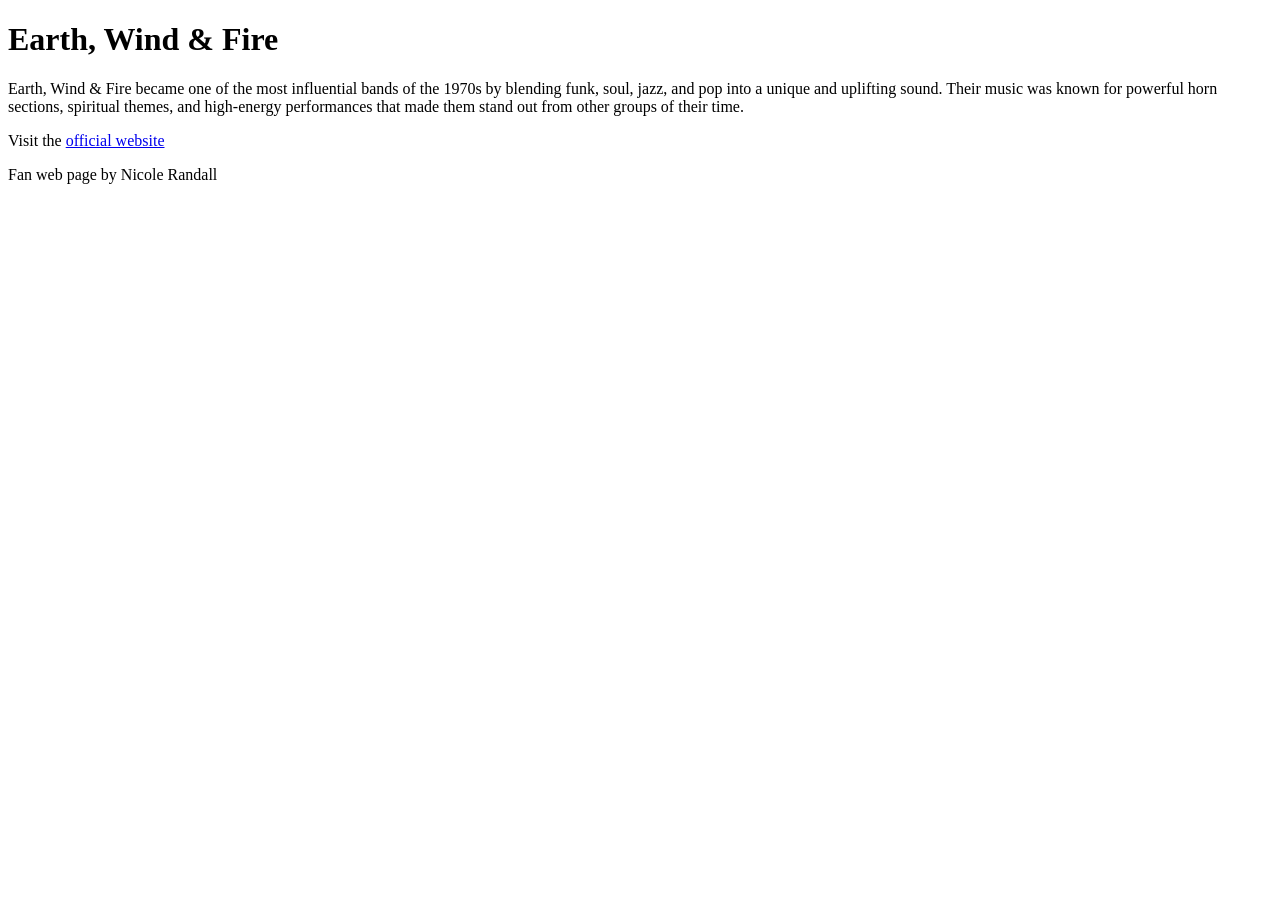
<file: Fan webpage/index.html>
<!DOCTYPE html>
<html lang="en">

<head>
   <meta charset="UTF-8">
   <title>Earth, Wind, & Fire</title>
</head>
<body>
<header>   
   <h1>Earth, Wind & Fire</h1>
</header>  
<main> 
      <p>Earth, Wind & Fire became one of the most influential bands of the 1970s by blending funk, soul, jazz, and pop into a
      unique and uplifting sound. Their music was known for powerful horn sections, spiritual themes, and high-energy
      performances that made them stand out from other groups of their time.</p>
          
      <p>
         Visit the <a href="https://www.earthwindandfire.com/">official website</a>
      </p>
</main>     
</body>      
<footer>
   <p> Fan web page by Nicole Randall</p>
</footer>         
      <!-- TODO: Add your HTML here -->
</file>
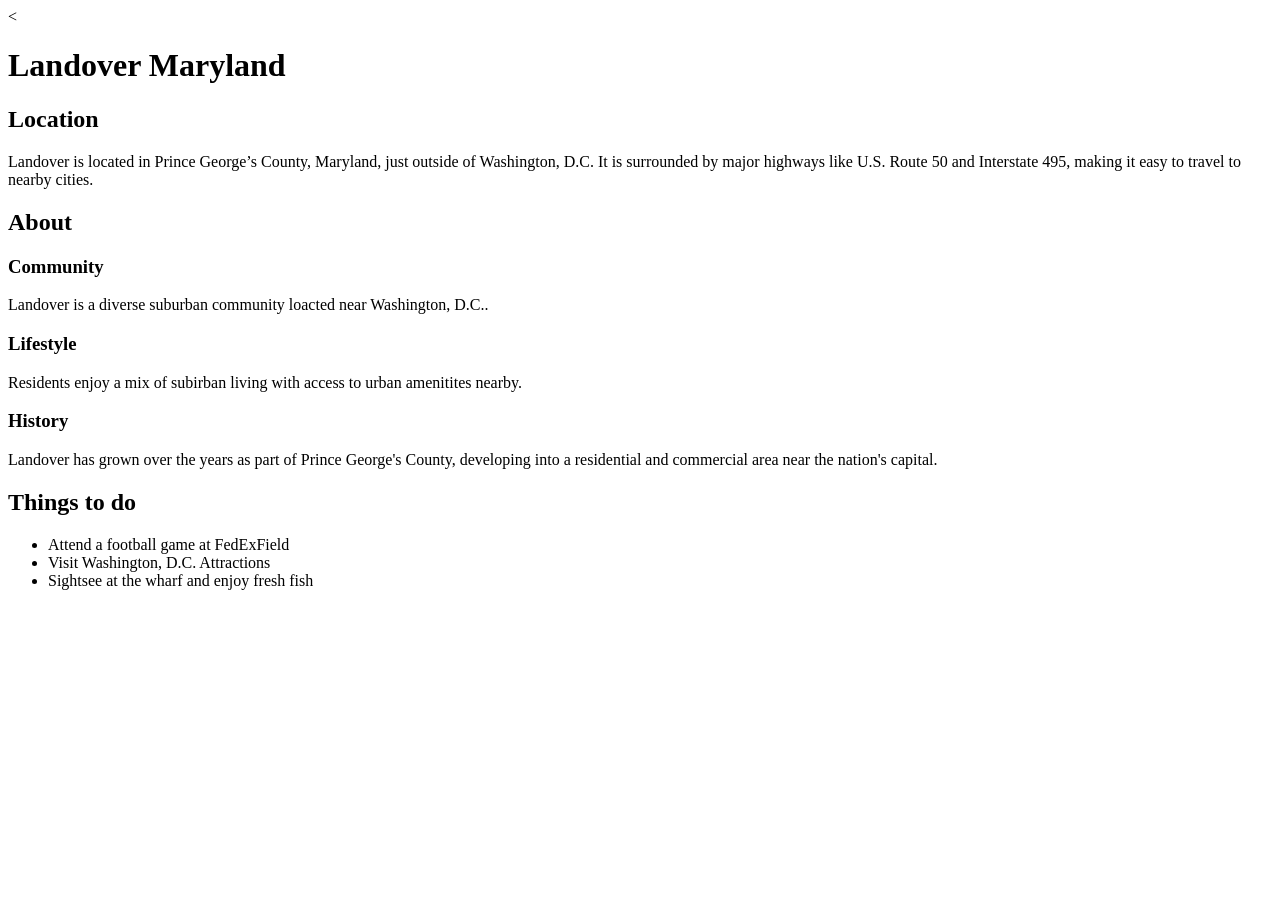
<file: Hometown webpage/index.html>
<!DOCTYPE html>
<html lang="en">

<head>
   <meta charset="UTF-8">
   <title>Landover Maryland</title><
   
   </head>

<body>
   <h1>Landover Maryland</h1>

   <section>
   <h2>Location</h2>
      <p>Landover is located in Prince George’s County, Maryland, just outside of Washington, D.C. It is surrounded by major
      highways like U.S. Route 50 and Interstate 495, making it easy to travel to nearby cities.</p>
   </section>  

   <section>
   <h2>About</h2>
   
      <section>
         <h3>Community</h3>
            <p>Landover is a diverse suburban community loacted near Washington, D.C..</p>
      </section>

      <section>
         <h3>Lifestyle</h3>
            <p>Residents enjoy a mix of subirban living with access to urban amenitites nearby.</p>
      </section>

   <section>
         <h3>History</h3>
            <p>Landover has grown over the years as part of Prince George's County, developing into a residential and commercial area near the nation's capital.</p> 
   </section>
</section>

   <section>
   <h2>Things to do</h2>
      <ul>
         <li>Attend a football game at FedExField</li>
         <li>Visit Washington, D.C. Attractions</li>
         <li>Sightsee at the wharf and enjoy fresh fish</li>
      </ul>
   </section>
   </body>
</file>
